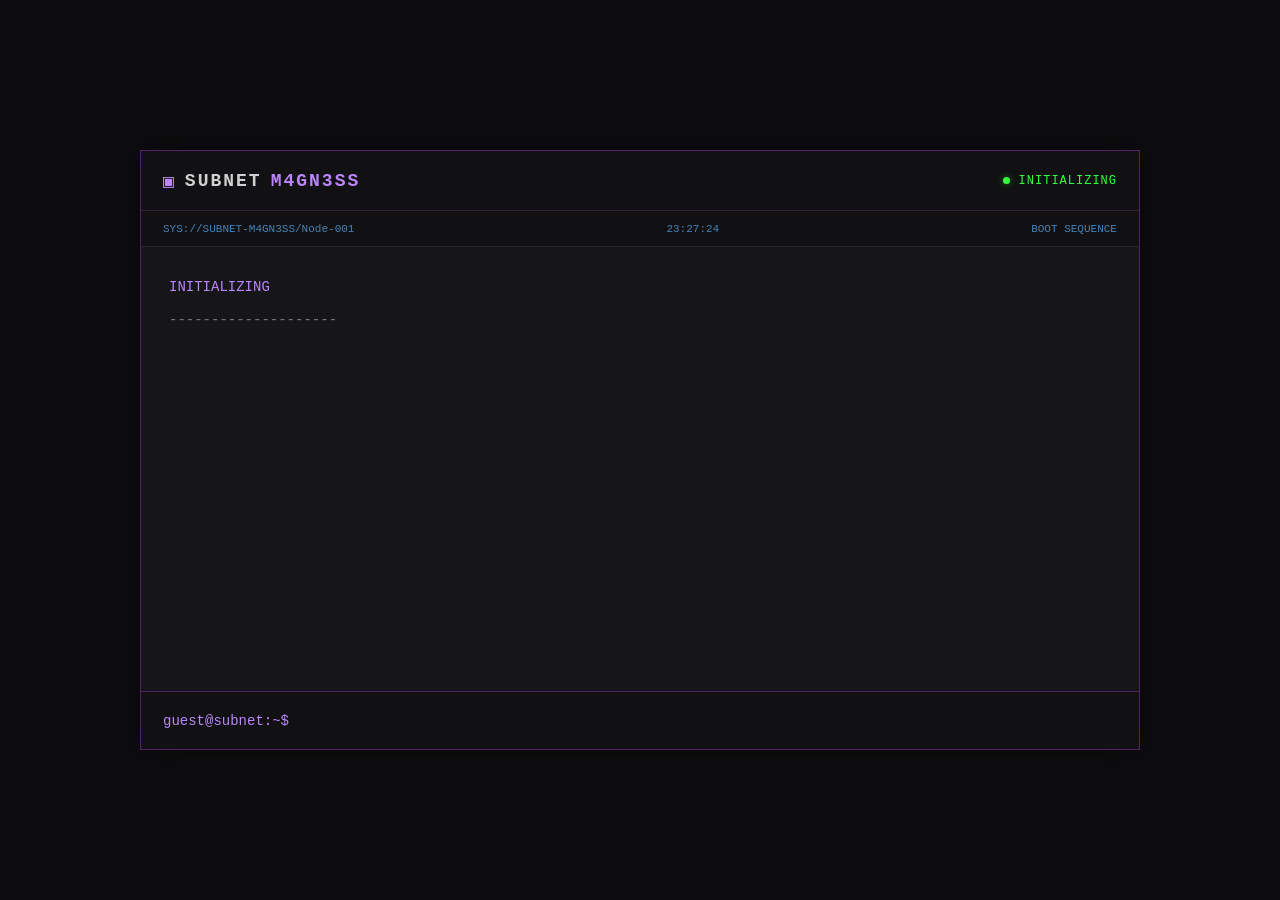
<file: index.html>
<!DOCTYPE html>
<html lang="en">
<head>
    <meta charset="UTF-8">
    <meta name="viewport" content="width=device-width, initial-scale=1.0">
    <meta name="theme-color" content="#0D0D0F">
    <meta name="description" content="SUBNET M4GN3SS">

    <title>SUBNET M4GN3SS // NODE 001</title>

    <link rel="stylesheet" href="styles.css">
    <script type="module" src="./js/scripts.js"></script>
</head>

<body>
    <main class="terminal">

        <header class="terminal-header">
            <div class="brand">
                <span class="brand-symbol" aria-hidden="true">▣</span>
                <span>SUBNET</span>
                <span class="accent">M4GN3SS</span>
            </div>

            <div class="system-status">
                <span class="status-light" aria-hidden="true"></span>
                <span id="node-status">INITIALIZING</span>
            </div>
        </header>

        <section class="system-bar" aria-label="System information">
            <span>SYS://SUBNET-M4GN3SS/Node-001</span>
            <span id="clock">00:00:00</span>
            <span id="access-status">BOOT SEQUENCE</span>
        </section>

        <div aria-hidden="true"></div>

        <section
            class="terminal-output"
            id="terminal-output"
            aria-label="Terminal output"
            aria-live="polite"
            aria-relevant="additions"
        >
            <p class="dim">SUBNET M4GN3SS // NODE 001</p>
            <p class="dim">INDEPENDENT ARCHIVE TERMINAL</p>
            <br>
            <p class="success">CONNECTION ESTABLISHED.</p>
            <p>Network node is operational.</p>
            <p>Enter <span class="warning">help</span> to list available commands.</p>
            <br>
        </section>

        <form
            class="command-line"
            id="command-form"
            autocomplete="off"
        >
            <label class="prompt" id="prompt" for="command-input">guest@subnet:~$</label>

            <input
                type="text"
                id="command-input"
                name="command"
                spellcheck="false"
                autocapitalize="off"
                autocomplete="off"
                autofocus
                aria-label="Enter a terminal command"
            >
        </form>
        </footer>
    </main>
</body>
</html>
</file>
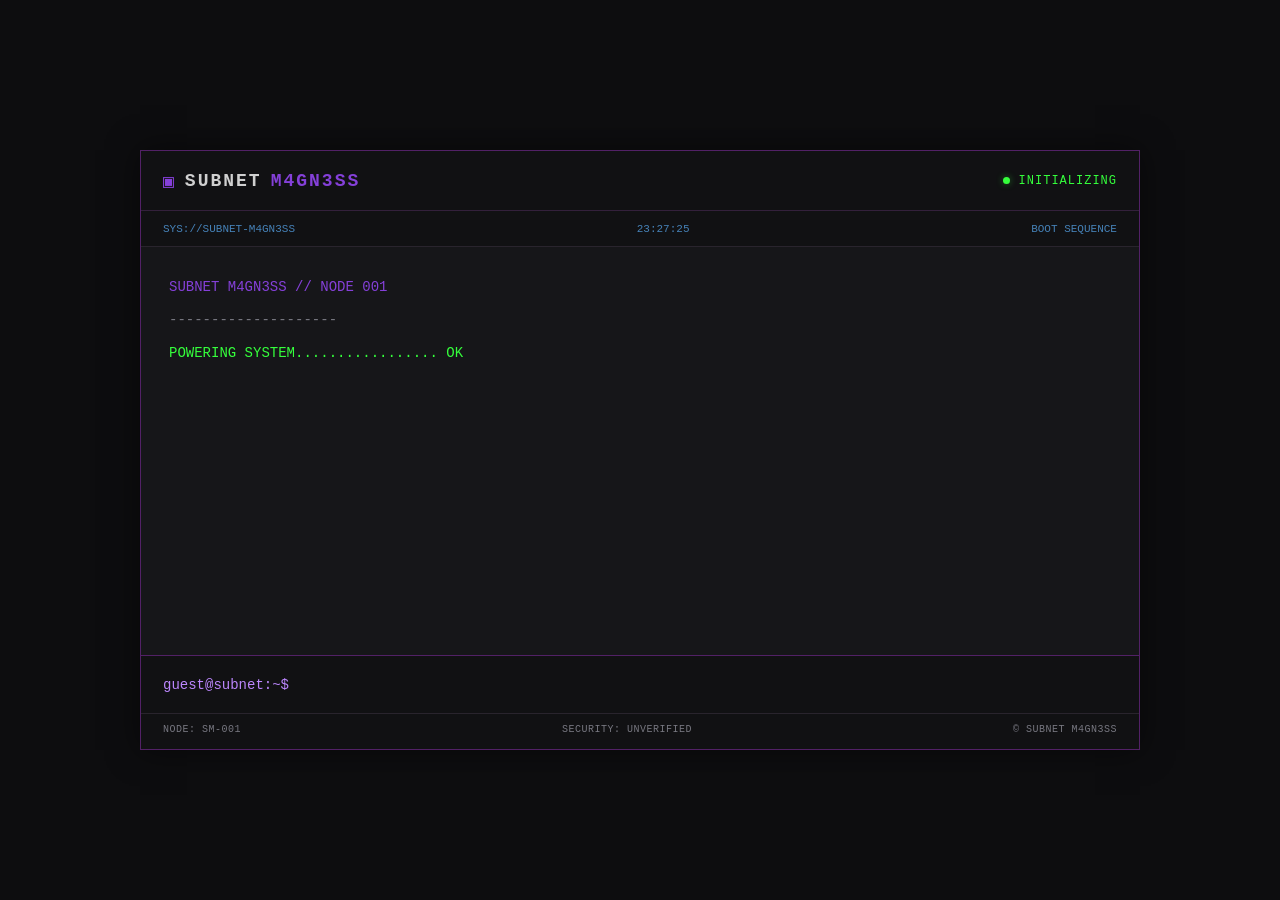
<file: subnet-m4gn3ss.html>
<!DOCTYPE html>
<html lang="en">
<head>
    <meta charset="UTF-8">
    <meta name="viewport" content="width=device-width, initial-scale=1.0">
    <meta name="theme-color" content="#0D0D0F">
    <meta name="description" content="SUBNET M4GN3SS — Independent network node for fiction, interactive software, and transmissions.">

    <title>SUBNET M4GN3SS // NODE 001</title>

    <link rel="stylesheet" href="styles.css">
    <script src="scripts.js" defer></script>

    <style>
        /* Page layout */
        * {
            box-sizing: border-box;
        }

        html {
            min-height: 100%;
            background: #0D0D0F;
        }

        body {
            min-height: 100vh;
            margin: 0;
            padding: 32px 20px;
            display: flex;
            justify-content: center;
            align-items: center;
            background: #0D0D0F;
            color: #D0D0D0;
            font-family: "Courier New", monospace;
            font-size: 14px;
        }

        /* Terminal window */
        .terminal {
            width: 100%;
            max-width: 1000px;
            min-height: 600px;
            display: flex;
            flex-direction: column;
            overflow: hidden;
            background: #161619;
            border: 1px solid #522166;
            box-shadow: 0 0 30px #00000080;
        }

        /* Header */
        .terminal-header {
            min-height: 60px;
            padding: 16px 22px;
            display: flex;
            align-items: center;
            justify-content: space-between;
            gap: 16px;
            flex-wrap: wrap;
            background: #111113;
            border-bottom: 1px solid #33203B;
        }

        .brand {
            display: flex;
            align-items: center;
            gap: 9px;
            color: #D0D0D0;
            font-size: 18px;
            font-weight: bold;
            letter-spacing: 2px;
        }

        .brand-symbol,
        .accent {
            color: #8540d9;
        }

        .system-status {
            display: flex;
            align-items: center;
            gap: 9px;
            color: #35FF3C;
            font-size: 12px;
            letter-spacing: 1px;
        }

        .status-light {
            width: 7px;
            height: 7px;
            flex: 0 0 7px;
            border-radius: 50%;
            background: #35FF3C;
            box-shadow: 0 0 7px #35FF3C66;
        }

        /* System information bar */
        .system-bar {
            min-height: 36px;
            padding: 10px 22px;
            display: flex;
            justify-content: space-between;
            align-items: center;
            flex-wrap: wrap;
            gap: 10px 20px;
            background: #111113;
            border-bottom: 1px solid #29242D;
            color: #4682B8;
            font-size: 11px;
        }

        /* Industrial hazard stripe */
        .hazard-divider {
            height: 6px;
            flex: 0 0 6px;
            background: repeating-linear-gradient(
                45deg,
                #C9B800 0px,
                #C9B800 8px,
                #171719 8px,
                #171719 16px
            );
        }

        /* Terminal display */
        .terminal-output {
            flex: 1;
            min-height: 380px;
            padding: 28px;
            overflow-wrap: anywhere;
            background: #161619;
            color: #D0D0D0;
            line-height: 1.8;
        }

        .terminal-output p {
            margin: 0 0 8px;
        }

        .dim,
        .muted {
            color: #777780;
        }

        .success {
            color: #35FF3C;
        }

        .warning,
        .directory-name,
        .file-icon {
            color: #D8D400;
        }

        .error {
            color: #E15B5B;
        }

        .file-name {
            color: #D0D0D0;
        }

        /* Command input */
        .command-line {
            min-height: 58px;
            padding: 14px 22px;
            display: flex;
            align-items: center;
            gap: 12px;
            background: #111113;
            border-top: 1px solid #522166;
        }

        .prompt {
            flex: 0 0 auto;
            color: #BB86FC;
            white-space: nowrap;
        }

        #command-input {
            width: 100%;
            min-width: 0;
            padding: 0;
            border: none;
            outline: none;
            background: transparent;
            color: #35FF3C;
            caret-color: #35FF3C;
            font: inherit;
        }

        /* Footer */
        .terminal-footer {
            min-height: 36px;
            padding: 10px 22px;
            display: flex;
            justify-content: space-between;
            flex-wrap: wrap;
            gap: 8px 20px;
            background: #111113;
            border-top: 1px solid #29242D;
            color: #777780;
            font-size: 10px;
            letter-spacing: 0.5px;
        }

        ::selection {
            background: #BB86FC44;
            color: #FFFFFF;
        }

        /* Small screens */
        @media (max-width: 600px) {
            body {
                padding: 0;
                align-items: stretch;
            }

            .terminal {
                min-height: 100vh;
                border-left: none;
                border-right: none;
            }

            .terminal-header {
                padding: 16px;
            }

            .brand {
                font-size: 15px;
                letter-spacing: 1px;
            }

            .system-bar {
                padding: 10px 16px;
                font-size: 10px;
            }

            .terminal-output {
                padding: 22px 16px;
            }

            .command-line {
                padding: 14px 16px;
                gap: 8px;
            }

            .prompt {
                font-size: 12px;
            }

            .terminal-footer {
                padding: 12px 16px;
            }
        }
    </style>
</head>

<body>
    <main class="terminal">

        <header class="terminal-header">
            <div class="brand">
                <span class="brand-symbol" aria-hidden="true">▣</span>
                <span>SUBNET</span>
                <span class="accent">M4GN3SS</span>
            </div>

            <div class="system-status">
                <span class="status-light" aria-hidden="true"></span>
                <span id="node-status">INITIALIZING</span>
            </div>
        </header>

        <section class="system-bar" aria-label="System information">
            <span>SYS://SUBNET-M4GN3SS</span>
            <span id="clock">00:00:00</span>
            <span id="access-status">BOOT SEQUENCE</span>
        </section>

        <div aria-hidden="true"></div>

        <section
            class="terminal-output"
            id="terminal-output"
            aria-label="Terminal output"
            aria-live="polite"
            aria-relevant="additions"
        >
            <p class="dim">SUBNET M4GN3SS // NODE 001</p>
            <p class="dim">INDEPENDENT ARCHIVE TERMINAL</p>
            <br>
            <p class="success">CONNECTION ESTABLISHED.</p>
            <p>Network node is operational.</p>
            <p>Enter <span class="warning">help</span> to list available commands.</p>
            <br>
        </section>

        <form
            class="command-line"
            id="command-form"
            autocomplete="off"
        >
            <label class="prompt" id="prompt" for="command-input">guest@subnet:~$</label>

            <input
                type="text"
                id="command-input"
                name="command"
                spellcheck="false"
                autocapitalize="off"
                autocomplete="off"
                autofocus
                aria-label="Enter a terminal command"
            >
        </form>

        <footer class="terminal-footer">
            <span>NODE: SM-001</span>
            <span>SECURITY: UNVERIFIED</span>
            <span>© SUBNET M4GN3SS</span>
        </footer>

    </main>
</body>
</html>
</file>
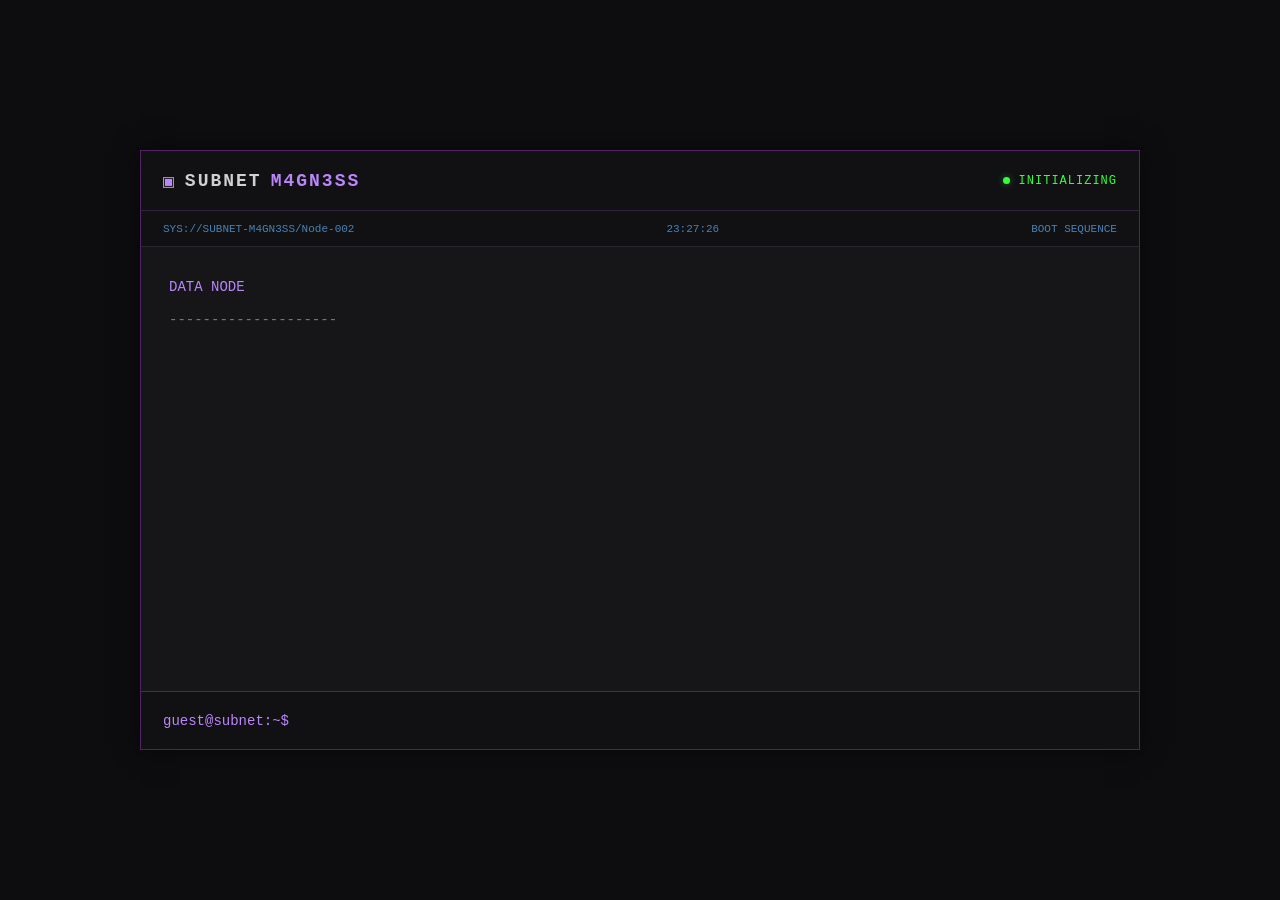
<file: nodes/node2.html>
<!DOCTYPE html>
<html lang="en">
<head>
    <meta charset="UTF-8">
    <meta name="viewport" content="width=device-width, initial-scale=1.0">
    <meta name="theme-color" content="#0D0D0F">
    <meta name="description" content="SUBNET M4GN3SS">

    <title>SUBNET M4GN3SS // NODE 002</title>

    <link rel="stylesheet" href="../styles.css">
    <script type="module" src="../js/scripts.js"></script>
</head>

<body>
    <main class="terminal">

        <header class="terminal-header">
            <div class="brand">
                <span class="brand-symbol" aria-hidden="true">▣</span>
                <span>SUBNET</span>
                <span class="accent">M4GN3SS</span>
            </div>

            <div class="system-status">
                <span class="status-light" aria-hidden="true"></span>
                <span id="node-status">NODE ONLINE</span>
            </div>
        </header>

        <section class="system-bar" aria-label="System information">
            <span>SYS://SUBNET-M4GN3SS/Node-002</span>
            <span id="clock">00:00:00</span>
            <span id="access-status">ACCESS: OPEN</span>
        </section>

        <div aria-hidden="true"></div>

        <section
            class="terminal-output"
            id="terminal-output"
            aria-label="Terminal output"
            aria-live="polite"
            aria-relevant="additions"
        >
            <p class="accent">REMOTE ARCHIVE TERMINAL</p>
            <br>
            <p class="success">CONNECTION ESTABLISHED.</p>
            <br>
            <p>Remote network node is operational.</p>
            <br>
        </section>

        <form
            class="command-line"
            id="command-form"
            autocomplete="off"
        >
            <label class="prompt" id="prompt" for="command-input">guest@subnet:~$</label>

            <input
                type="text"
                id="command-input"
                name="command"
                spellcheck="false"
                autocapitalize="off"
                autocomplete="off"
                autofocus
                aria-label="Enter a terminal command"
            >
        </form>
    </main>
</body>
</html>
</file>
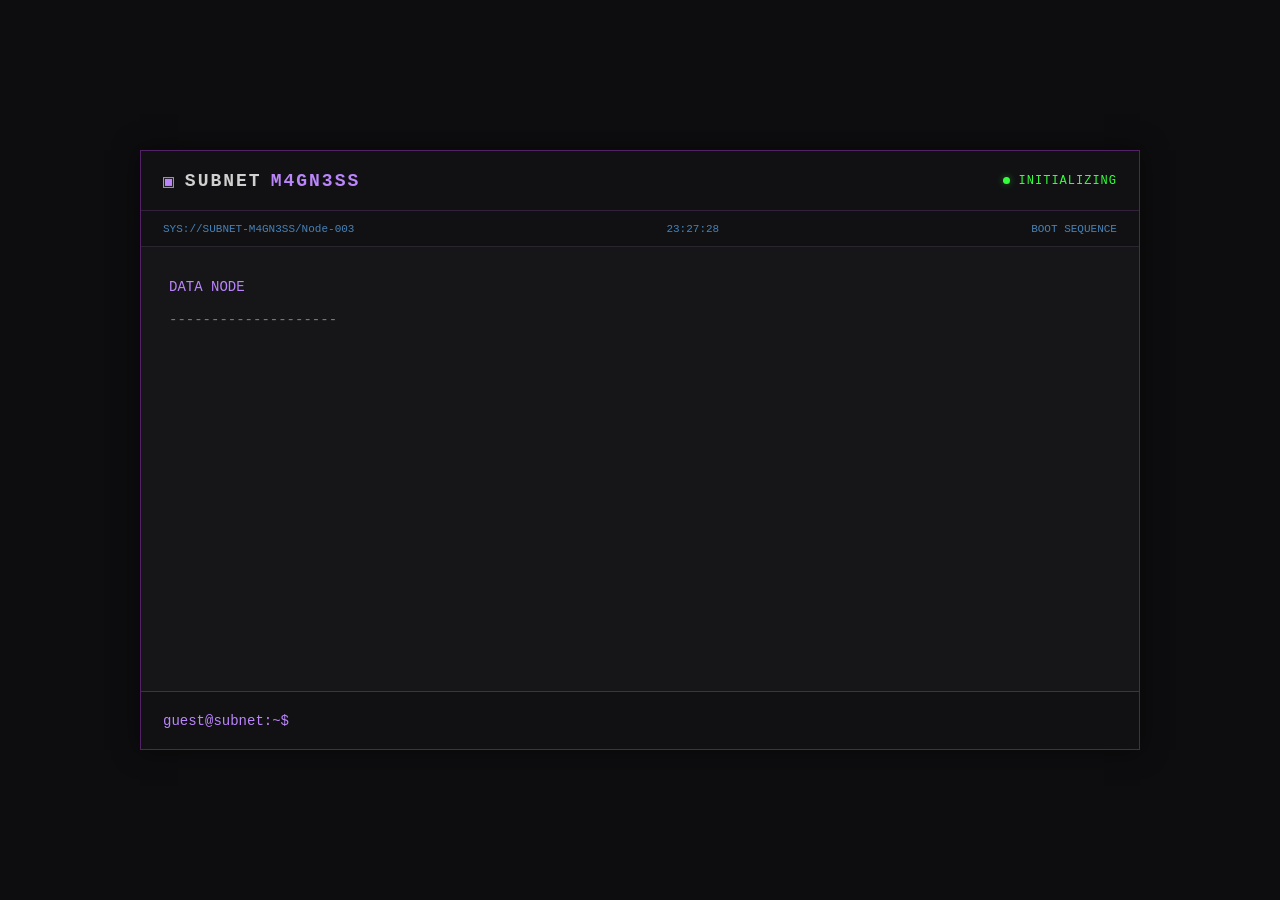
<file: nodes/node3.html>
<!DOCTYPE html>
<html lang="en">
<head>
    <meta charset="UTF-8">
    <meta name="viewport" content="width=device-width, initial-scale=1.0">
    <meta name="theme-color" content="#0D0D0F">
    <meta name="description" content="SUBNET M4GN3SS">

    <title>SUBNET M4GN3SS // NODE 003</title>

    <link rel="stylesheet" href="../styles.css">
    <script type="module" src="../js/scripts.js"></script>
</head>

<body>
    <main class="terminal">

        <header class="terminal-header">
            <div class="brand">
                <span class="brand-symbol" aria-hidden="true">▣</span>
                <span>SUBNET</span>
                <span class="accent">M4GN3SS</span>
            </div>

            <div class="system-status">
                <span class="status-light" aria-hidden="true"></span>
                <span id="node-status">NODE ONLINE</span>
            </div>
        </header>

        <section class="system-bar" aria-label="System information">
            <span>SYS://SUBNET-M4GN3SS/Node-003</span>
            <span id="clock">00:00:00</span>
            <span id="access-status">ACCESS: OPEN</span>
        </section>

        <div aria-hidden="true"></div>

        <section
            class="terminal-output"
            id="terminal-output"
            aria-label="Terminal output"
            aria-live="polite"
            aria-relevant="additions"
        >
            <p class="accent">SUBNET M4GN3SS // NODE 003</p>
            <p class="accent">REMOTE ARCHIVE TERMINAL</p>
            <br>
            <p class="success">CONNECTION ESTABLISHED.</p>
            <br>
            <p>Remote network node is operational.</p>
            <br>
        </section>

        <form
            class="command-line"
            id="command-form"
            autocomplete="off"
        >
            <label class="prompt" id="prompt" for="command-input">guest@subnet:~$</label>

            <input
                type="text"
                id="command-input"
                name="command"
                spellcheck="false"
                autocapitalize="off"
                autocomplete="off"
                autofocus
                aria-label="Enter a terminal command"
            >
        </form>
    </main>
</body>
</html>
</file>
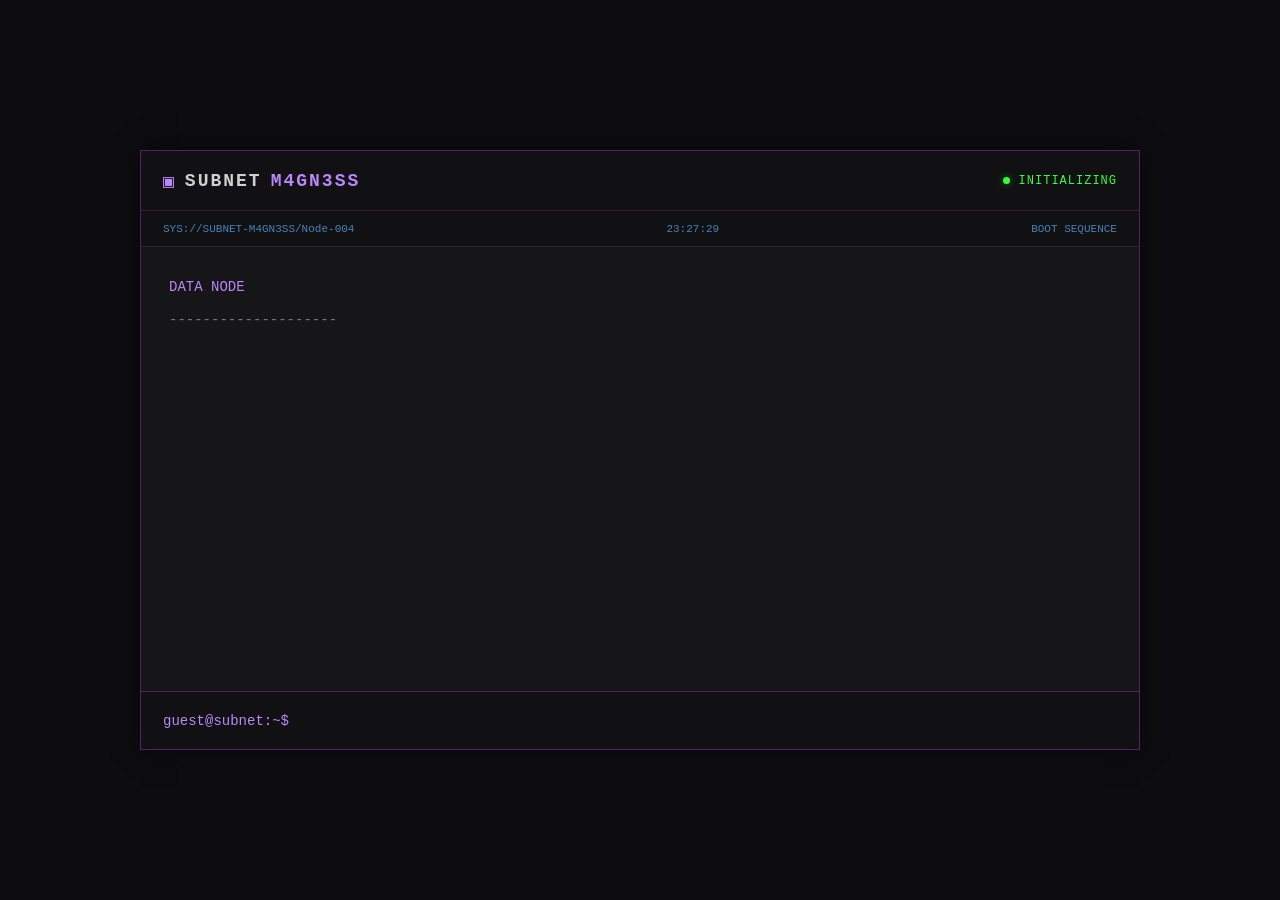
<file: nodes/node4.html>
<!DOCTYPE html>
<html lang="en">
<head>
    <meta charset="UTF-8">
    <meta name="viewport" content="width=device-width, initial-scale=1.0">
    <meta name="theme-color" content="#0D0D0F">
    <meta name="description" content="SUBNET M4GN3SS">

    <title>SUBNET M4GN3SS // NODE 004</title>

    <link rel="stylesheet" href="../styles.css">
    <script type="module" src="../js/scripts.js"></script>
</head>

<body>
    <main class="terminal">

        <header class="terminal-header">
            <div class="brand">
                <span class="brand-symbol" aria-hidden="true">▣</span>
                <span>SUBNET</span>
                <span class="accent">M4GN3SS</span>
            </div>

            <div class="system-status">
                <span class="status-light" aria-hidden="true"></span>
                <span id="node-status">NODE ONLINE</span>
            </div>
        </header>

        <section class="system-bar" aria-label="System information">
            <span>SYS://SUBNET-M4GN3SS/Node-004</span>
            <span id="clock">00:00:00</span>
            <span id="access-status">ACCESS: OPEN</span>
        </section>

        <div aria-hidden="true"></div>

        <section
            class="terminal-output"
            id="terminal-output"
            aria-label="Terminal output"
            aria-live="polite"
            aria-relevant="additions"
        >
            <p class="accent">SUBNET M4GN3SS // NODE 004</p>
            <p class="accent">REMOTE ARCHIVE TERMINAL</p>
            <br>
            <p class="success">CONNECTION ESTABLISHED.</p>
            <br>
            <p>Remote network node is operational.</p>
            <br>
        </section>

        <form
            class="command-line"
            id="command-form"
            autocomplete="off"
        >
            <label class="prompt" id="prompt" for="command-input">guest@subnet:~$</label>

            <input
                type="text"
                id="command-input"
                name="command"
                spellcheck="false"
                autocapitalize="off"
                autocomplete="off"
                autofocus
                aria-label="Enter a terminal command"
            >
        </form>
    </main>
</body>
</html>
</file>
<file: styles.css>
:root {
    --bg-color: #0D0D0F;
    --surface-color: #161619;
    --accent-color: #BB86FC;
    --accent-color2: #35FF3C;
    --accent-color3: #D8D400;
    --accent-color4: #E15B5B;
    --accent-color5: #4682B8;
    --text-color: #D0D0D0;
    --text-muted: #777780;
    --border-color: #522166;
    --header-color: #111113;
    --subtle-border-color: #29242D;
}

/* Overall page */
* {
    box-sizing: border-box;
}

html {
    min-height: 100%;
    background: var(--bg-color);
}

body {
    min-height: 100vh;
    margin: 0;
    padding: 32px 20px;
    display: flex;
    justify-content: center;
    align-items: center;
    background: var(--bg-color);
    color: var(--text-color);
    font-family: "Courier New", monospace;
    font-size: 14px;
}

/* Main terminal window */
.terminal {
    width: 100%;
    max-width: 1000px;
    min-height: 600px;
    display: flex;
    flex-direction: column;
    overflow: hidden;
    background: var(--surface-color);
    border: 1px solid var(--border-color);
    box-shadow: 0 0 24px #00000080;
}

/* Header and branding */
.terminal-header {
    min-height: 60px;
    padding: 16px 22px;
    display: flex;
    align-items: center;
    justify-content: space-between;
    gap: 16px;
    flex-wrap: wrap;
    background: var(--header-color);
    border-bottom: 1px solid #33203B;
}

.brand {
    display: flex;
    align-items: center;
    gap: 9px;
    color: var(--text-color);
    font-size: 18px;
    font-weight: bold;
    letter-spacing: 2px;
}

.brand-symbol,
.accent,
.ascii-logo {
    color: var(--accent-color);
}

.ascii-logo {
    text-shadow: 0 0 8px #BB86FC22;
}

/* System status */
.system-status {
    display: flex;
    align-items: center;
    gap: 9px;
    color: var(--accent-color2);
    font-size: 12px;
    letter-spacing: 1px;
}

.status-light {
    width: 7px;
    height: 7px;
    flex: 0 0 7px;
    border-radius: 50%;
    background: var(--accent-color2);
    box-shadow: 0 0 7px #35FF3C66;
}

/* System information bar */
.system-bar {
    min-height: 36px;
    padding: 10px 22px;
    display: flex;
    justify-content: space-between;
    align-items: center;
    flex-wrap: wrap;
    gap: 10px 20px;
    background: var(--header-color);
    border-bottom: 1px solid var(--subtle-border-color);
    color: var(--accent-color5);
    font-size: 11px;
}

/* Terminal display */
.terminal-output {
    flex: 1;
    min-height: 380px;
    padding: 28px;
    overflow-wrap: anywhere;
    background: var(--surface-color);
    color: var(--text-color);
    line-height: 1.8;
}

.terminal-output p {
    margin: 0 0 8px;
}

/* Semantic text colors */
.dim,
.muted {
    color: var(--text-muted);
}

.success {
    color: var(--accent-color2);
}

.warning,
.directory-name,
.file-icon {
    color: var(--accent-color3);
}

.error {
    color: var(--accent-color4);
}

.file-name {
    color: var(--text-color);
}

/* Command input */
.command-line {
    min-height: 58px;
    padding: 14px 22px;
    display: flex;
    align-items: center;
    gap: 12px;
    background: var(--header-color);
    border-top: 1px solid var(--border-color);
}

.prompt {
    flex: 0 0 auto;
    color: var(--accent-color);
    white-space: nowrap;
}

#command-input {
    width: 100%;
    min-width: 0;
    padding: 0;
    border: none;
    outline: none;
    background: transparent;
    color: var(--accent-color2);
    caret-color: var(--accent-color2);
    font: inherit;
}

#command-input:focus {
    outline: none;
}

/* Footer */
.terminal-footer {
    min-height: 36px;
    padding: 10px 22px;
    display: flex;
    justify-content: space-between;
    flex-wrap: wrap;
    gap: 8px 20px;
    background: var(--header-color);
    border-top: 1px solid var(--subtle-border-color);
    color: var(--text-muted);
    font-size: 10px;
    letter-spacing: 0.5px;
}

/* Text selection */
::selection {
    background: #BB86FC44;
    color: #FFFFFF;
}

/* Small screens */
@media (max-width: 600px) {
    body {
        padding: 0;
        align-items: stretch;
    }

    .terminal {
        min-height: 100vh;
        border-left: none;
        border-right: none;
    }

    .terminal-header {
        padding: 16px;
    }

    .brand {
        font-size: 15px;
        letter-spacing: 1px;
    }

    .system-bar {
        padding: 10px 16px;
        font-size: 10px;
    }

    .terminal-output {
        padding: 22px 16px;
    }

    .command-line {
        padding: 14px 16px;
        gap: 8px;
    }

    .prompt {
        font-size: 12px;
    }

    .terminal-footer {
        padding: 12px 16px;
    }
}
</file>
